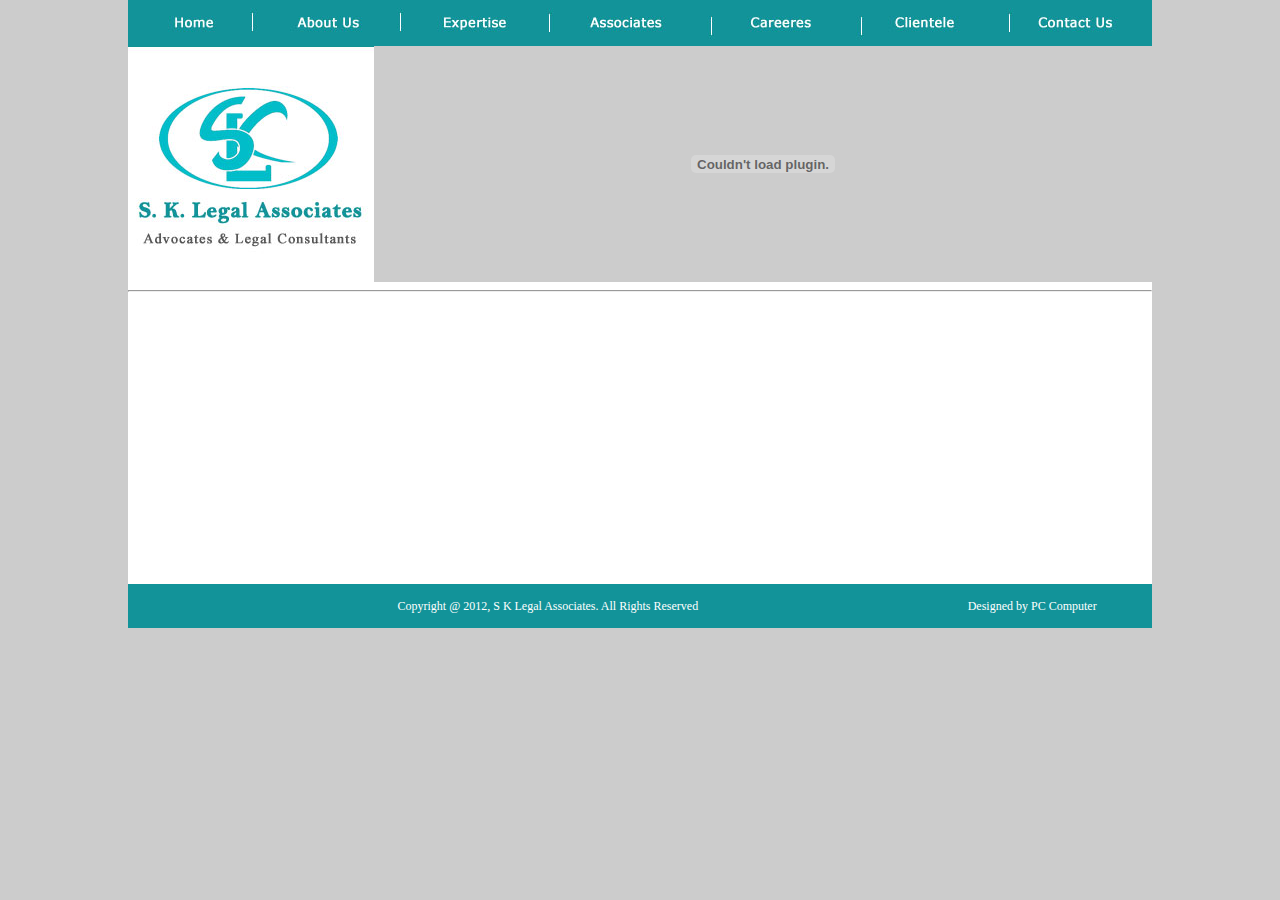
<file: sklegalassociates/backup/careerl.html>
<!DOCTYPE html PUBLIC "-//W3C//DTD XHTML 1.0 Transitional//EN" "http://www.w3.org/TR/xhtml1/DTD/xhtml1-transitional.dtd">
<html xmlns="http://www.w3.org/1999/xhtml">
<head>
<meta http-equiv="Content-Type" content="text/html; charset=iso-8859-1" />
<title>S K Legal Associates : Advocate &amp; Legal Consultants</title>
<style type="text/css">
<!--
body {
	margin-left: 0px;
	margin-top: 0px;
	margin-right: 0px;
	margin-bottom: 0px;
	background-color: #CCCCCC;
}
-->
</style>
<script type="text/JavaScript">
<!--
function MM_swapImgRestore() { //v3.0
  var i,x,a=document.MM_sr; for(i=0;a&&i<a.length&&(x=a[i])&&x.oSrc;i++) x.src=x.oSrc;
}

function MM_preloadImages() { //v3.0
  var d=document; if(d.images){ if(!d.MM_p) d.MM_p=new Array();
    var i,j=d.MM_p.length,a=MM_preloadImages.arguments; for(i=0; i<a.length; i++)
    if (a[i].indexOf("#")!=0){ d.MM_p[j]=new Image; d.MM_p[j++].src=a[i];}}
}

function MM_findObj(n, d) { //v4.01
  var p,i,x;  if(!d) d=document; if((p=n.indexOf("?"))>0&&parent.frames.length) {
    d=parent.frames[n.substring(p+1)].document; n=n.substring(0,p);}
  if(!(x=d[n])&&d.all) x=d.all[n]; for (i=0;!x&&i<d.forms.length;i++) x=d.forms[i][n];
  for(i=0;!x&&d.layers&&i<d.layers.length;i++) x=MM_findObj(n,d.layers[i].document);
  if(!x && d.getElementById) x=d.getElementById(n); return x;
}

function MM_swapImage() { //v3.0
  var i,j=0,x,a=MM_swapImage.arguments; document.MM_sr=new Array; for(i=0;i<(a.length-2);i+=3)
   if ((x=MM_findObj(a[i]))!=null){document.MM_sr[j++]=x; if(!x.oSrc) x.oSrc=x.src; x.src=a[i+2];}
}
//-->
</script>
<link href="css1.css" rel="stylesheet" type="text/css" />
</head>

<body onload="MM_preloadImages('images/mouseover_01.jpg','images/mouseover_02.jpg','images/mouseover_03.jpg','images/mouseover_04.jpg','images/mouseover_05.jpg','images/mouseover_06.jpg','images/mouseover_07.jpg')">
<table width="100%" border="0" cellspacing="0" cellpadding="0">
  <tr>
    <td align="center" valign="top"><table width="1024" border="0" cellspacing="0" cellpadding="0">
      <tr>
        <td height="46" valign="top"><table width="100%" border="0" cellspacing="0" cellpadding="0">
          <tr>
            <td width="122" valign="top"><a href="index.html" onmouseout="MM_swapImgRestore()" onmouseover="MM_swapImage('Image1','','images/mouseover_01.jpg',1)"><img src="images/index_01.jpg" name="Image1" width="122" height="46" border="0" id="Image1" /></a></td>
            <td width="147" valign="top"><a href="about.html" onmouseout="MM_swapImgRestore()" onmouseover="MM_swapImage('Image2','','images/mouseover_02.jpg',1)"><img src="images/index_02.jpg" name="Image2" width="147" height="46" border="0" id="Image2" /></a></td>
            <td width="149" valign="top"><a href="expertise.html" onmouseout="MM_swapImgRestore()" onmouseover="MM_swapImage('Image3','','images/mouseover_03.jpg',1)"><img src="images/index_03.jpg" name="Image3" width="149" height="46" border="0" id="Image3" /></a></td>
            <td width="161" valign="top"><a href="associate.html" onmouseout="MM_swapImgRestore()" onmouseover="MM_swapImage('Image4','','images/mouseover_04.jpg',1)"><img src="images/index_04.jpg" name="Image4" width="161" height="46" border="0" id="Image4" /></a></td>
            <td width="149" valign="top"><a href="career.html" onmouseout="MM_swapImgRestore()" onmouseover="MM_swapImage('Image5','','images/mouseover_05.jpg',1)"><img src="images/index_05.jpg" name="Image5" width="149" height="46" border="0" id="Image5" /></a></td>
            <td width="150" valign="top"><a href="clientele.html" onmouseout="MM_swapImgRestore()" onmouseover="MM_swapImage('Image6','','images/mouseover_06.jpg',1)"><img src="images/index_06.jpg" name="Image6" width="150" height="46" border="0" id="Image6" /></a></td>
            <td width="146" valign="top"><a href="contact.html" onmouseout="MM_swapImgRestore()" onmouseover="MM_swapImage('Image7','','images/mouseover_07.jpg',1)"><img src="images/index_07.jpg" name="Image7" width="146" height="46" border="0" id="Image7" /></a></td>
          </tr>
        </table></td>
      </tr>
      <tr>
        <td height="236" valign="top"><table width="100%" border="0" cellspacing="0" cellpadding="0">
          <tr>
            <td width="246" height="236" valign="top"><img src="images/index_08.jpg" width="246" height="236" alt="" /></td>
            <td width="778" height="236" valign="top"><object classid="clsid:D27CDB6E-AE6D-11cf-96B8-444553540000" codebase="http://download.macromedia.com/pub/shockwave/cabs/flash/swflash.cab#version=7,0,19,0" width="778" height="236">
              <param name="movie" value="images/insex.swf" />
              <param name="quality" value="high" />
              <embed src="images/insex.swf" quality="high" pluginspage="http://www.macromedia.com/go/getflashplayer" type="application/x-shockwave-flash" width="778" height="236"></embed>
            </object></td>
          </tr>
        </table></td>
      </tr>
      <tr>
        <td valign="top" bgcolor="#FFFFFF"><table width="100%" border="0" cellspacing="0" cellpadding="0">
          
          <tr>
            <td colspan="3" valign="top"><hr /></td>
            </tr>
          <tr>
            <td colspan="2">&nbsp;&nbsp;</td>
            <td width="3%">&nbsp;</td>
          </tr>
          <tr>
            <td width="2%">&nbsp;</td>
            <td width="95%" valign="top">&nbsp;</td>
            <td>&nbsp;</td>
          </tr>
          
          
        </table></td>
      </tr>
      <tr>
        <td height="248" valign="top"><table width="100%" border="0" cellspacing="0" cellpadding="0">
          <tr>
            <td height="248" valign="top" bgcolor="#FFFFFF"><table width="100%" border="0" cellspacing="0" cellpadding="0">
              <tr>
                <td width="2%">&nbsp;</td>
                <td width="95%"><p class="bodytextCopy">&nbsp;</p>
                  <p class="bodytextCopy">&nbsp;</p>
                  <p>&nbsp;</p></td>
                <td width="3%">&nbsp;</td>
              </tr>
            </table></td>
            </tr>
        </table></td>
      </tr>
      <tr>
        <td height="31" align="center" valign="bottom" bgcolor="#129399" class="white_1"><table width="100%" border="0" cellspacing="0" cellpadding="0">
          <tr>
            <td width="82%" align="center"><p>Copyright  @ 2012, S K Legal Associates. All Rights Reserved </p></td>
            <td width="18%">Designed by PC Computer </td>
          </tr>
        </table></td>
      </tr>
    </table></td>
  </tr>
</table>
</body>
</html>
</file>
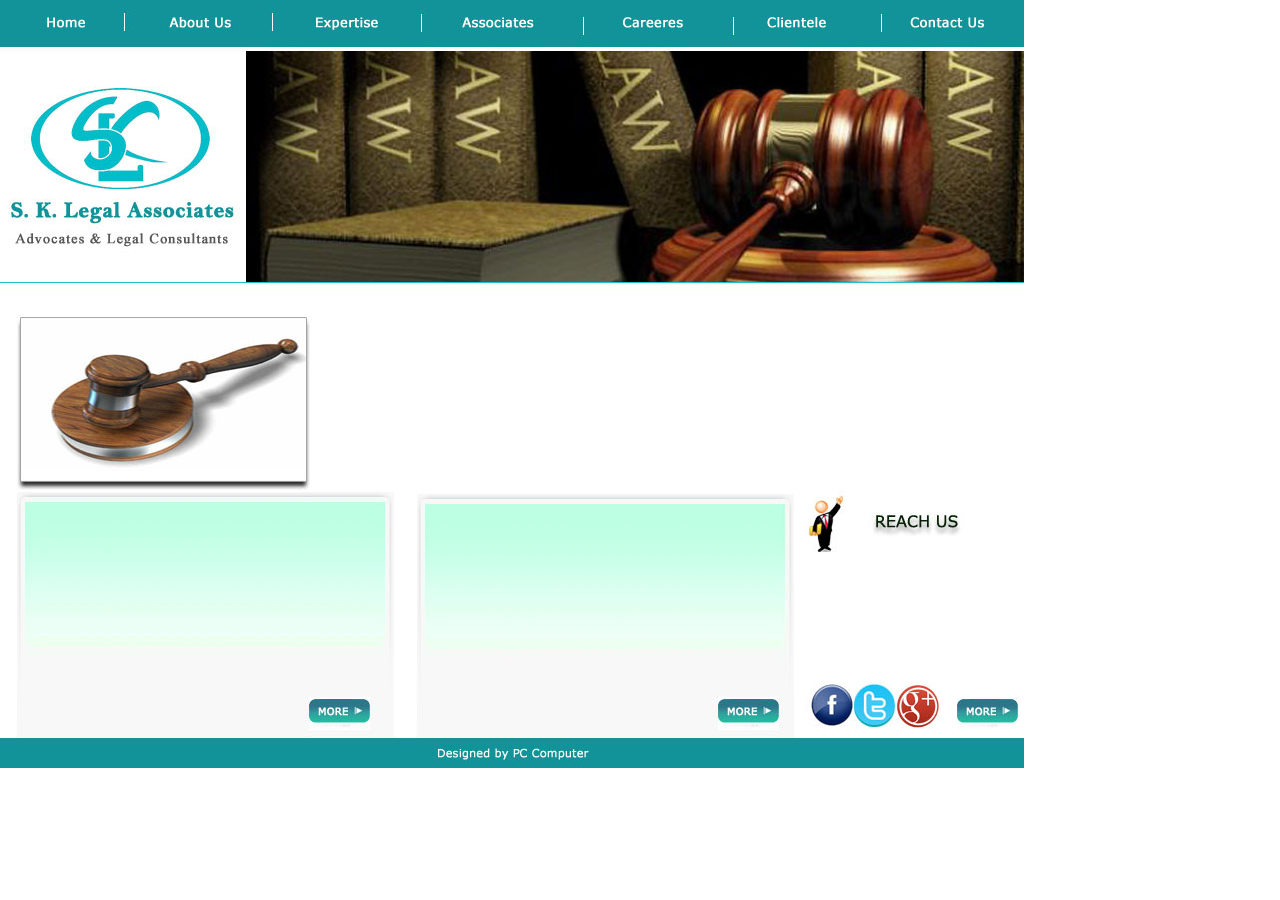
<file: sklegalassociates/backup/index1.html>
<html>
<head>
<title>index</title>
<meta http-equiv="Content-Type" content="text/html; charset=iso-8859-1">
</head>
<body bgcolor="#FFFFFF" leftmargin="0" topmargin="0" marginwidth="0" marginheight="0">
<!-- ImageReady Slices (index.psd) -->
<table id="Table_01" width="1024" height="769" border="0" cellpadding="0" cellspacing="0">
	<tr>
		<td>
			<img src="images/index_01.jpg" width="122" height="46" alt=""></td>
		<td colspan="2">
			<img src="images/index_02.jpg" width="147" height="46" alt=""></td>
		<td colspan="2">
			<img src="images/index_03.jpg" width="149" height="46" alt=""></td>
		<td>
			<img src="images/index_04.jpg" width="161" height="46" alt=""></td>
		<td><img src="images/index_05.jpg" width="149" height="46" alt=""></td>
		<td colspan="2">
			<img src="images/index_06.jpg" width="150" height="46" alt=""></td>
		<td>
			<img src="images/index_07.jpg" width="146" height="46" alt=""></td>
	</tr>
	<tr>
		<td colspan="2">
			<img src="images/index_08.jpg" width="246" height="236" alt=""></td>
		<td colspan="8">
			<img src="images/index_09.jpg" width="778" height="236" alt=""></td>
	</tr>
	<tr>
		<td colspan="10">
			<img src="images/index_10.jpg" width="1024" height="207" alt=""></td>
	</tr>
	<tr>
		<td colspan="4">
			<img src="images/index_11.jpg" width="407" height="248" alt=""></td>
		<td colspan="4">
			<img src="images/index_12.jpg" width="398" height="248" alt=""></td>
		<td colspan="2">
			<img src="images/index_13.jpg" width="219" height="248" alt=""></td>
	</tr>
	<tr>
		<td colspan="10">
			<img src="images/index_14.jpg" width="1024" height="31" alt=""></td>
	</tr>
	<tr>
		<td>
			<img src="images/spacer.gif" width="122" height="1" alt=""></td>
		<td>
			<img src="images/spacer.gif" width="124" height="1" alt=""></td>
		<td>
			<img src="images/spacer.gif" width="23" height="1" alt=""></td>
		<td>
			<img src="images/spacer.gif" width="138" height="1" alt=""></td>
		<td>
			<img src="images/spacer.gif" width="11" height="1" alt=""></td>
		<td>
			<img src="images/spacer.gif" width="161" height="1" alt=""></td>
		<td>
			<img src="images/spacer.gif" width="149" height="1" alt=""></td>
		<td>
			<img src="images/spacer.gif" width="77" height="1" alt=""></td>
		<td>
			<img src="images/spacer.gif" width="73" height="1" alt=""></td>
		<td>
			<img src="images/spacer.gif" width="146" height="1" alt=""></td>
	</tr>
</table>
<!-- End ImageReady Slices -->
</body>
</html>
</file>
<file: sklegalassociates/backup/css1.css>
.bodytext{
	font-family:Verdana;
	color:#0000CC;
	font-weight: bold;
	font-size:12px;
	line-height: 20px;
	cursor: text;
	font-style: normal;
}
.boldtext{
	font-family: Verdana;
	color:#104499;
	font-weight:normal;
	font-size:15px;
	font-style: italic;
}
.blueborder {
	color: #000000;
	border: 1px solid #000000;
}
.front {
	font-family: Calibri;
	color:#336699;
	font-weight:normal;
	font-size:14px;
	line-height: normal;
	font-style: italic;
}
.arrow {

	font-family: Tahoma;
	color:#336699;
	font-weight:bold;
	font-size:13px;
	line-height: 13px;
}
.newsfont {
	font-family: Tahoma;
	color:#333333;
	font-weight:normal;
	font-size:11px;
	line-height: 12px;
	padding-top: 0px;
	padding-left: 5px;
}
.insidetext {

	font-family:Verdana;
	color:#000000;
	font-weight: normal;
	font-size:14px;
	line-height: 25px;
}
.logintextbox {
	font-family: Tahoma;
	color:#0066CC;
	font-weight:normal;
	font-size:11px;
	line-height: 13px;
	height: 25px;
	width: 190px;
	border-top-style: none;
	border-right-style: none;
	border-bottom-style: none;
	border-left-style: none;
	background-image: url(images/log_box_bg.png);
	background-repeat: no-repeat;
}
.registerbox {
	font-family: Tahoma;
	color:#0066CC;
	font-weight:normal;
	font-size:11px;
	line-height: 13px;
	height: 25px;
	width: 200px;
}
.password {

	font-family: Verdana;
	color:#666666;
	font-weight:normal;
	font-size:10px;
	font-style: normal;
}
.menu {
	font-family:Verdana;
	color:#000000;
	font-weight: normal;
	font-size:16px;
	line-height: 20px;
}
.body {

	font-family:Verdana;
	color:#000000;
	font-weight: normal;
	font-size:11px;
	line-height: 20px;
}
.text {
	font-family: Tahoma;
	font-size: 12px;
	font-weight: normal;
}
.footerfont {


	font-family: Tahoma;
	color:#666666;
	font-weight:normal;
	font-size:11px;
	line-height: 17px;
}
.query {



	font-family: Tahoma;
	color:#0066CC;
	font-weight:normal;
	font-size:11px;
	line-height: 15px;
	height: 25px;
	width: 170px;
}
.menuCopy {

	font-family:Verdana;
	color:#000066;
	font-weight: bold;
	font-size:16px;
	line-height: 20px;
}
.registertextarea {
	font-family: Tahoma;
	color:#0066CC;
	font-weight:normal;
	font-size:11px;
	line-height: 13px;
	height: 100%;
	width: 200px;
}
.lonftextfield {
	font-family: Tahoma;
	color:#0066CC;
	font-weight:normal;
	font-size:11px;
	line-height: 13px;
	height: 25px;
	width: 150px;
}
.newstextarea {
	font-family: Tahoma;
	color:#0066CC;
	font-weight:normal;
	font-size:11px;
	line-height: 13px;
	height: 100px;
	width: 400px;
}
.news {
	font-family: Tahoma;
	color:#990000;
	font-weight:normal;
	font-size:11px;
	line-height: 17px;
}
.white_1 {

	font-family:Verdana;
	color:#FFFFFF;
	font-weight: 100;
	font-size:12px;
	line-height: 20px;
}
.POINT {


	font-family:Verdana;
	color:#336699;
	font-weight: bold;
	font-size:12px;
	line-height: 20px;
}
.loginbox {
	font-family: Tahoma;
	color:#0066CC;
	font-weight:normal;
	font-size:12px;
	height: 22px;
	width: 165px;
	border: 1px solid #43697E;
}
.news {

	font-family:Verdana;
	color:#FFFFFF;
	font-weight: normal;
	font-size:12px;
	line-height: 20px;
}
.TIME {



	font-family: Tahoma;
	color:#0066CC;
	font-weight:40;
	font-size:11px;
	line-height: 8px;
	height: 20px;
	width: 50px;
}
.feature {


	font-family:Verdana;
	color:#FFFFFF;
	font-weight: 100;
	font-size:11px;
	line-height: 18px;
}
.bodytextCopy {

	font-family:Verdana;
	color:#000000;
	font-weight: normal;
	font-size:12px;
	line-height: 25px;
}
.lonftextarea {

	font-family: Tahoma;
	color:#0066CC;
	font-weight:normal;
	font-size:11px;
	line-height: 13px;
	height: 25px;
	width: 150px;
}
.menuwhite {


	font-family:Verdana;
	color:#FFFFFF;
	font-weight: bold;
	font-size:16px;
	line-height: 20px;
}
</file>
